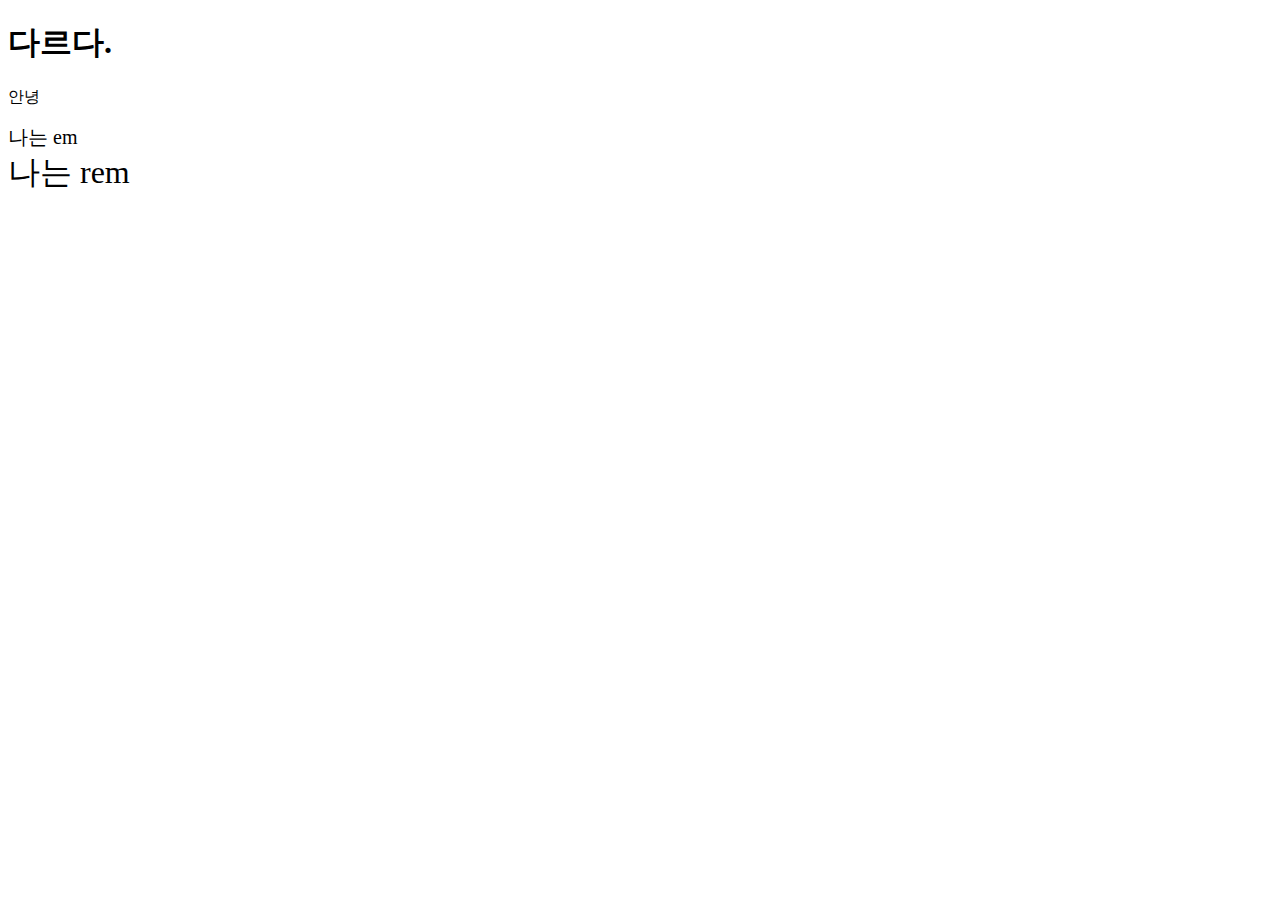
<file: web/00_bootstrap.html>
<!DOCTYPE html>
<html lang="en">
<head>
    <meta charset="UTF-8">
    <meta name="viewport" content="width=device-width, initial-scale=1.0">
    <link rel="stylesheet" href="https://stackpath.bootstrapcdn.com/bootstrap/4.5.0/css/bootstrap.min.css" integrity="sha384-9aIt2nRpC12Uk9gS9baDl411NQApFmC26EwAOH8WgZl5MYYxFfc+NcPb1dKGj7Sk" crossorigin="anonymous">
    <title>Document</title>
</head>
<body>
    <div class="container">
        <h1>다르다.</h1>
        <p>안녕</p>
        <div style="font-size: 10px !important;">
          <div class="box" style="font-size: 2em !important">나는 em</div>
          <div class="box" style="font-size: 2rem !important">나는 rem</div>
        </div>
    </div>
    <script src="https://code.jquery.com/jquery-3.5.1.slim.min.js" integrity="sha384-DfXdz2htPH0lsSSs5nCTpuj/zy4C+OGpamoFVy38MVBnE+IbbVYUew+OrCXaRkfj" crossorigin="anonymous"></script>
    <script src="https://cdn.jsdelivr.net/npm/popper.js@1.16.0/dist/umd/popper.min.js" integrity="sha384-Q6E9RHvbIyZFJoft+2mJbHaEWldlvI9IOYy5n3zV9zzTtmI3UksdQRVvoxMfooAo" crossorigin="anonymous"></script>
    <script src="https://stackpath.bootstrapcdn.com/bootstrap/4.5.0/js/bootstrap.min.js" integrity="sha384-OgVRvuATP1z7JjHLkuOU7Xw704+h835Lr+6QL9UvYjZE3Ipu6Tp75j7Bh/kR0JKI" crossorigin="anonymous"></script>
</body>
</html>
</file>
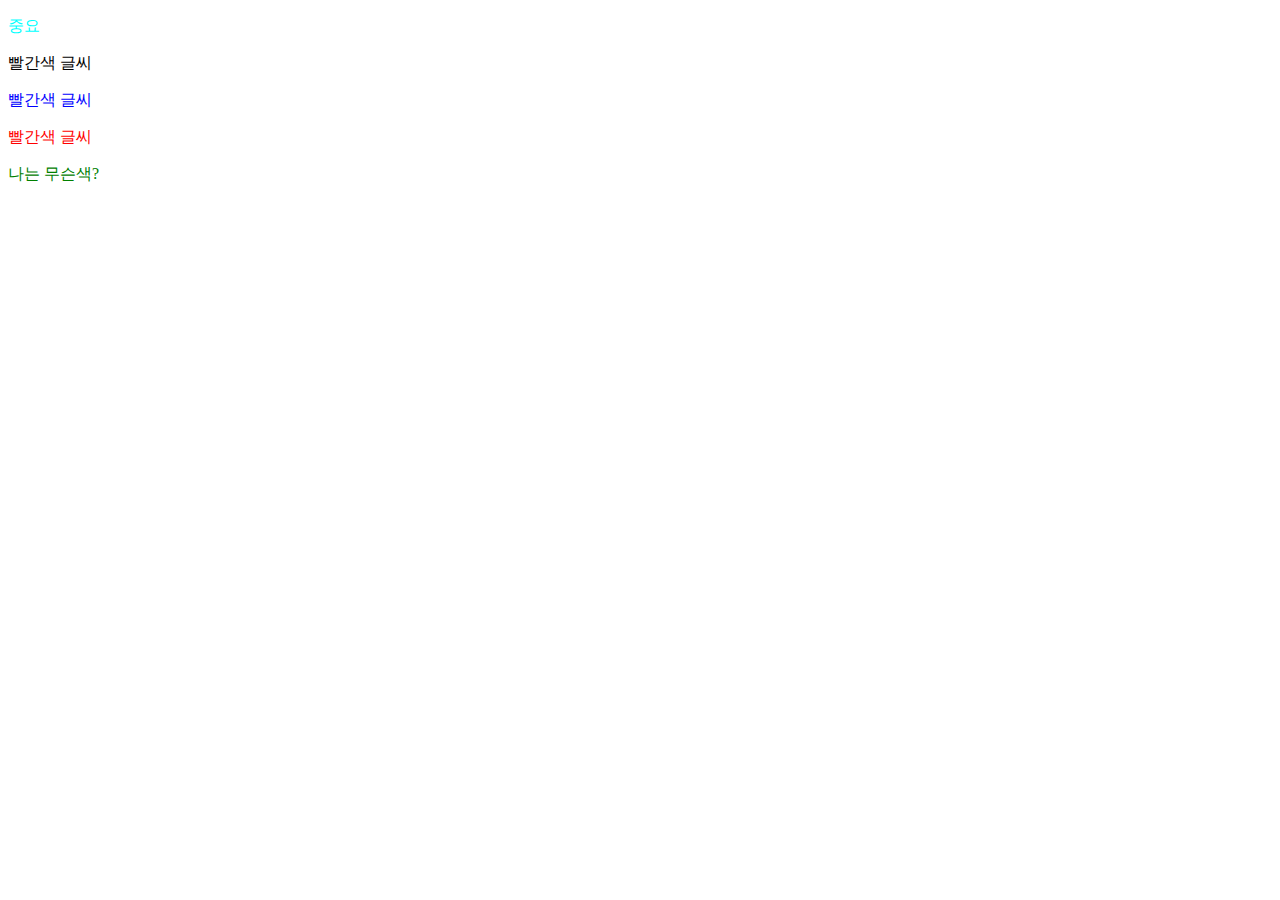
<file: web/00_css_basic.html>
<!DOCTYPE html>
<html lang="en">
<head>
    <meta charset="UTF-8">
    <meta name="viewport" content="width=device-width, initial-scale=1.0">
    <title>CSS 우선순위</title>
    <style>
        p {
            color: yellow;
        }
        .cyan {
            color: cyan !important;
        }
        .red {
            color: red;
        }
        .green {
            color: green;
        }
        #blue {
            color: blue;
        }
    </style>
</head>
<body>
    <!-- !important 뜻도 중요하다인데 느낌표 까지 붙음-->
    <p class="red cyan" id="blue" style="color: black;">중요</p>
    <!-- inline 적용은 굳이 굳이 찾아서 적용 -->
    <p class="red" id="blue" style="color: black;">빨간색 글씨</p>
    <!-- id는 보통 고유 값 -->
    <p class="red" id="blue">빨간색 글씨</p>
    <!-- class는 보편적으로 css를 적용할 때 사용 -->
    <!-- 태그 자체에 적용은 매우 포괄적 -->
    <p class="red">빨간색 글씨</p>
    <p class="green red">나는 무슨색?</p>
</body>
</html>
</file>
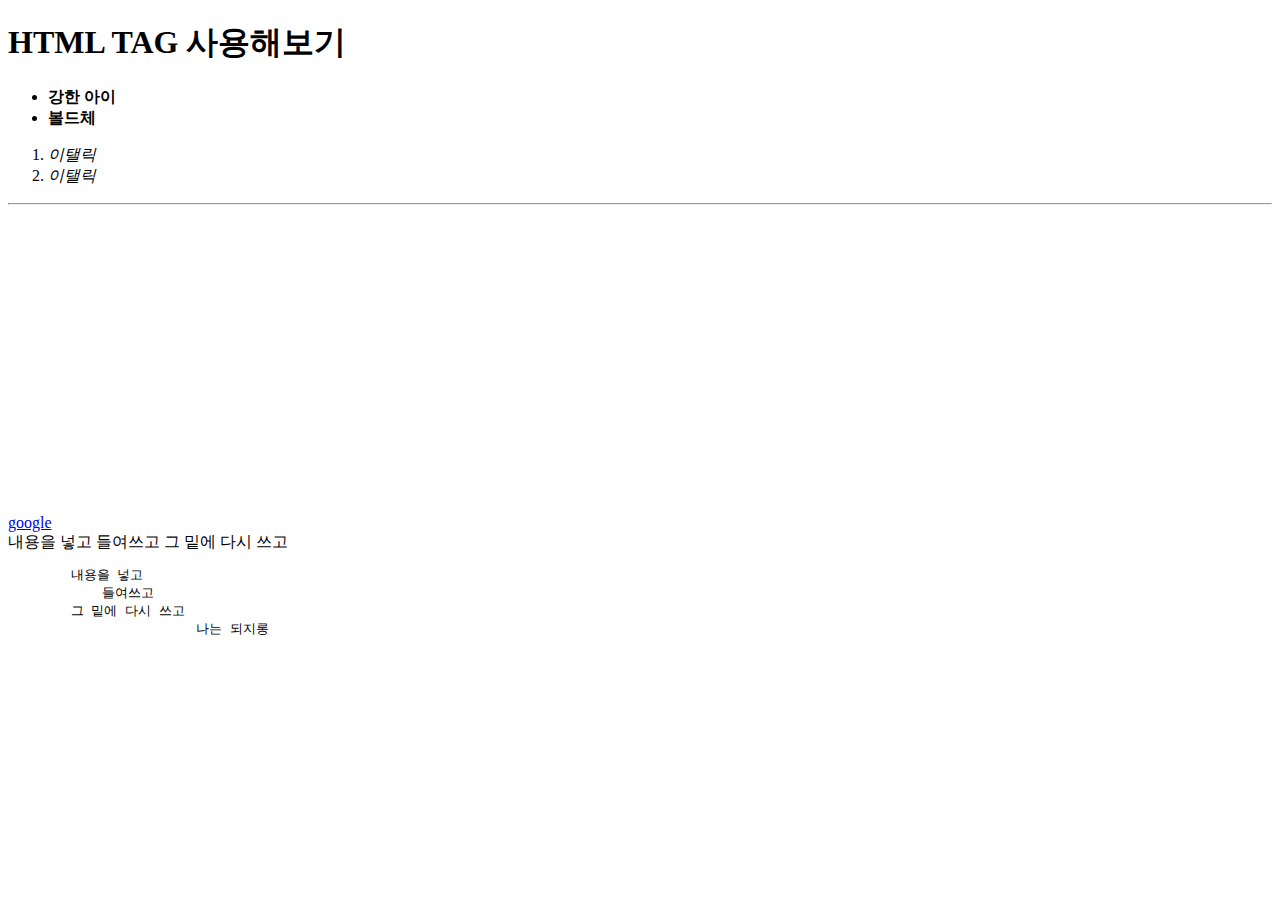
<file: web/00_html_basic.html>
<!DOCTYPE html>
<html lang="ko">
<head>
    <meta charset="UTF-8">
    <meta name="viewport" content="width=device-width, initial-scale=1.0">
    <title>TITLE</title>
</head>
<body>
    <!-- h1에서 h는 heading -->
    <h1>HTML TAG 사용해보기</h1>
    <!-- ul 순서가 없는 리스트 -->
    <ul>
      <!--볼드 체-->
      <li><strong>강한 아이</strong></li>
      <li><b>볼드체</b></li>
    </ul>
    <!-- 순서가 있는 리스트 -->
    <ol>
        <!-- 이탤릭체 -->
        <li><em>이탤릭</em></li>
        <li><i>이탤릭</i></li>
    </ol>
    <hr>
    <!-- href = 하이퍼 텍스트 레퍼런스 -->
    <a href="https://www.google.com/" target="_blank">google</a>
    <!-- <img src="https://t1.daumcdn.net/liveboard/fanzeel/5f1b14c3dff24410892506ca89ae9016.JPG" alt=""> -->
    <iframe width="560" height="315" src="https://www.youtube.com/embed/IkAbMvWGIDE" frameborder="0" allow="accelerometer; autoplay; encrypted-media; gyroscope; picture-in-picture" allowfullscreen></iframe>
    <br>
    <!-- 기본적으로 html은 들여쓰기와 같은 내용을 무시한다.-->
    <span>내용을 넣고
        들여쓰고
        그 밑에 다시 쓰고
    </span>
    <!-- html에 작성한 내용을 그대로 반영한다. -->
    <pre>
        내용을 넣고
            들여쓰고
        그 밑에 다시 쓰고
                        나는 되지롱
    </pre>
</body>
</html>
</file>
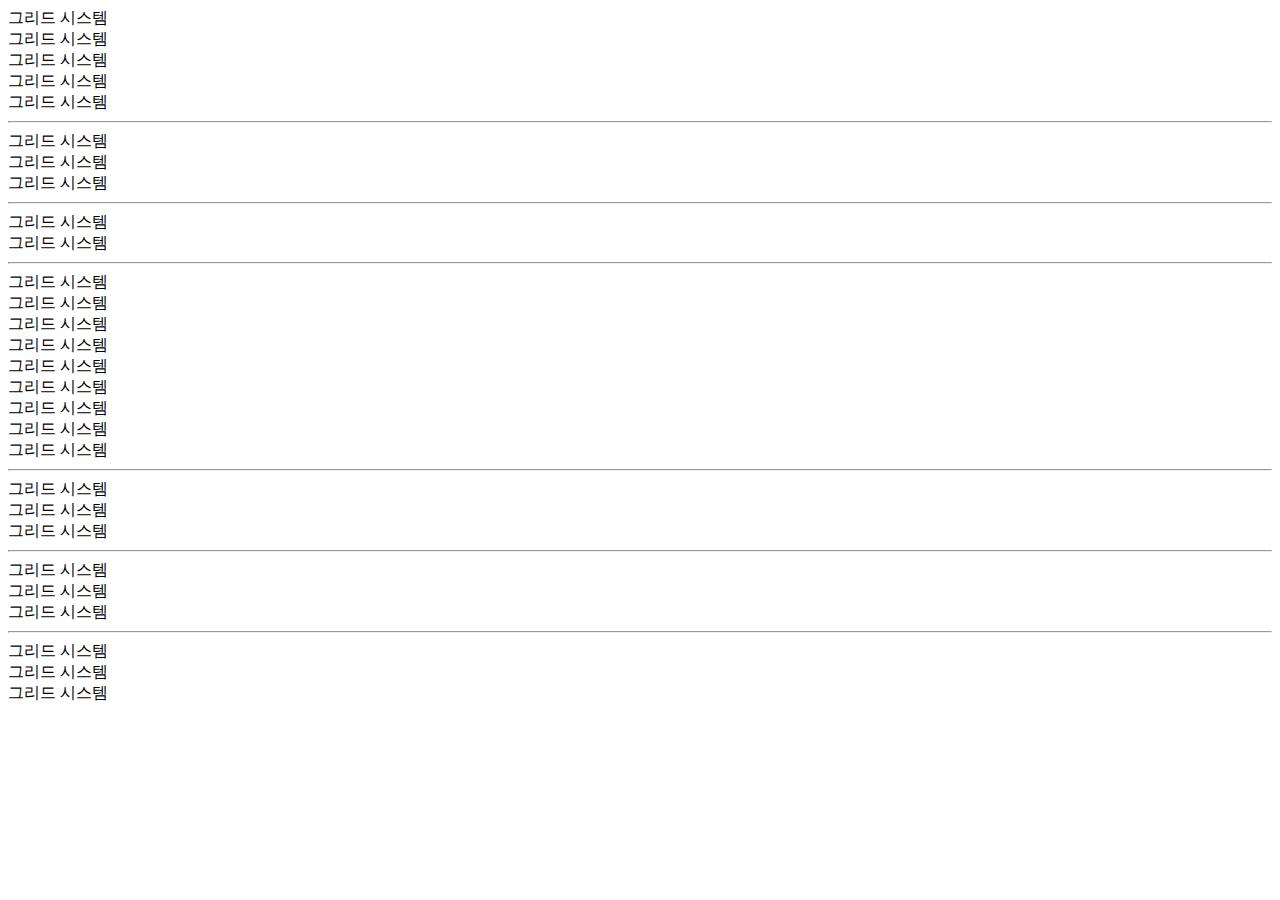
<file: web/01_bootstrap_grid.html>
<!DOCTYPE html>
<html lang="ko">
<head>
  <meta charset="UTF-8">
  <meta name="viewport" content="width=device-width, initial-scale=1.0">
  <link rel="stylesheet" href="https://stackpath.bootstrapcdn.com/bootstrap/4.5.0/css/bootstrap.min.css" integrity="sha384-9aIt2nRpC12Uk9gS9baDl411NQApFmC26EwAOH8WgZl5MYYxFfc+NcPb1dKGj7Sk" crossorigin="anonymous">
  <title>grid system</title>
</head>
<body>
  <div class="container">
    <div class="row">
      <div class="col bg-danger border">그리드 시스템</div>
      <div class="col bg-danger border">그리드 시스템</div>
      <div class="col bg-danger border">그리드 시스템</div>
    </div>
    <div class="row">
      <div class="col bg-danger border">그리드 시스템</div>
      <div class="col bg-danger border">그리드 시스템</div>
    </div>
    <hr>
    <div class="row">
      <div class="col-3 bg-primary border">그리드 시스템</div>
      <div class="col-6 bg-success border">그리드 시스템</div>
      <div class="col-3 bg-warning border">그리드 시스템</div>
    </div>
    <hr>
    <div class="row">
      <div class="col-3 bg-primary border">그리드 시스템</div>
      <div class="col-3 offset-3 bg-primary border"></div>
      <div class="col-3 bg-primary border">그리드 시스템</div>
    </div>
    <hr>
    <div class="row justify-content-center">
      <div class="col-3 bg-danger">그리드 시스템</div>
      <div class="col-3 bg-danger">그리드 시스템</div>
      <div class="col-3 bg-danger">그리드 시스템</div>
    </div>
    <div class="row justify-content-between">
      <div class="col-3 bg-danger">그리드 시스템</div>
      <div class="col-3 bg-danger">그리드 시스템</div>
      <div class="col-3 bg-danger">그리드 시스템</div>
    </div>
    <div class="row justify-content-around">
      <div class="col-3 bg-danger">그리드 시스템</div>
      <div class="col-3 bg-danger">그리드 시스템</div>
      <div class="col-3 bg-danger">그리드 시스템</div>
    </div>
    <hr>
    <div class="row justify-content-end">
      <div class="col-3 bg-danger">그리드 시스템</div>
      <div class="col-3 bg-danger">그리드 시스템</div>
      <div class="col-3 bg-danger">그리드 시스템</div>
    </div>
    <hr>
    <div class="row">
      <div class="col align-self-start bg-secondary">그리드 시스템</div>
      <div class="col align-self-center bg-secondary">그리드 시스템</div>
      <div class="col align-self-end bg-secondary">그리드 시스템</div>
    </div>
    <hr>
    <div class="row">
      <div class="col col-sm-12 col-md-6 col-lg-3 bg-dark text-light">그리드 시스템</div>
      <div class="col col-sm-12 col-md-6 col-lg-3 bg-dark text-light">그리드 시스템</div>
      <div class="col col-sm-12 col-md-6 col-lg-3 bg-dark text-light">그리드 시스템</div>
    </div>
  </div>
  
  <script src="https://code.jquery.com/jquery-3.5.1.slim.min.js" integrity="sha384-DfXdz2htPH0lsSSs5nCTpuj/zy4C+OGpamoFVy38MVBnE+IbbVYUew+OrCXaRkfj" crossorigin="anonymous"></script>
  <script src="https://cdn.jsdelivr.net/npm/popper.js@1.16.0/dist/umd/popper.min.js" integrity="sha384-Q6E9RHvbIyZFJoft+2mJbHaEWldlvI9IOYy5n3zV9zzTtmI3UksdQRVvoxMfooAo" crossorigin="anonymous"></script>
  <script src="https://stackpath.bootstrapcdn.com/bootstrap/4.5.0/js/bootstrap.min.js" integrity="sha384-OgVRvuATP1z7JjHLkuOU7Xw704+h835Lr+6QL9UvYjZE3Ipu6Tp75j7Bh/kR0JKI" crossorigin="anonymous"></script>
</body>
</html>
</file>
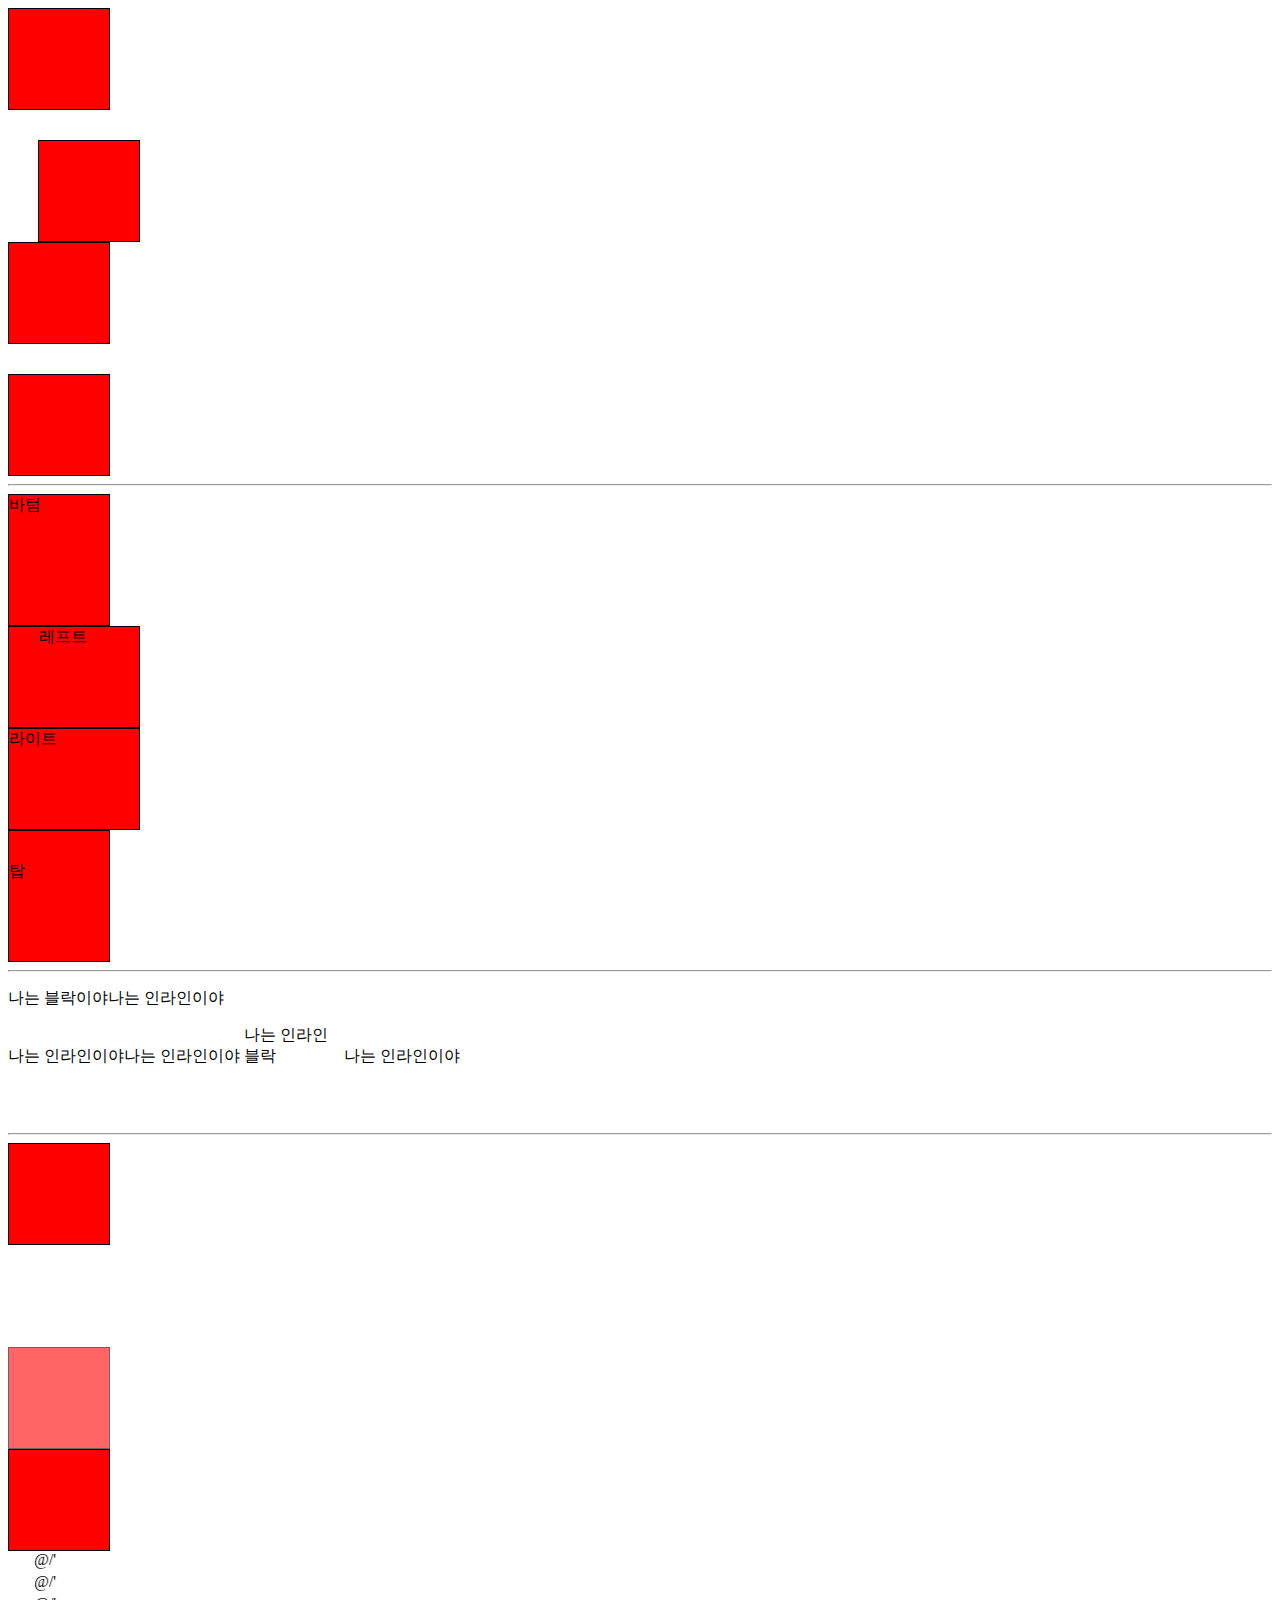
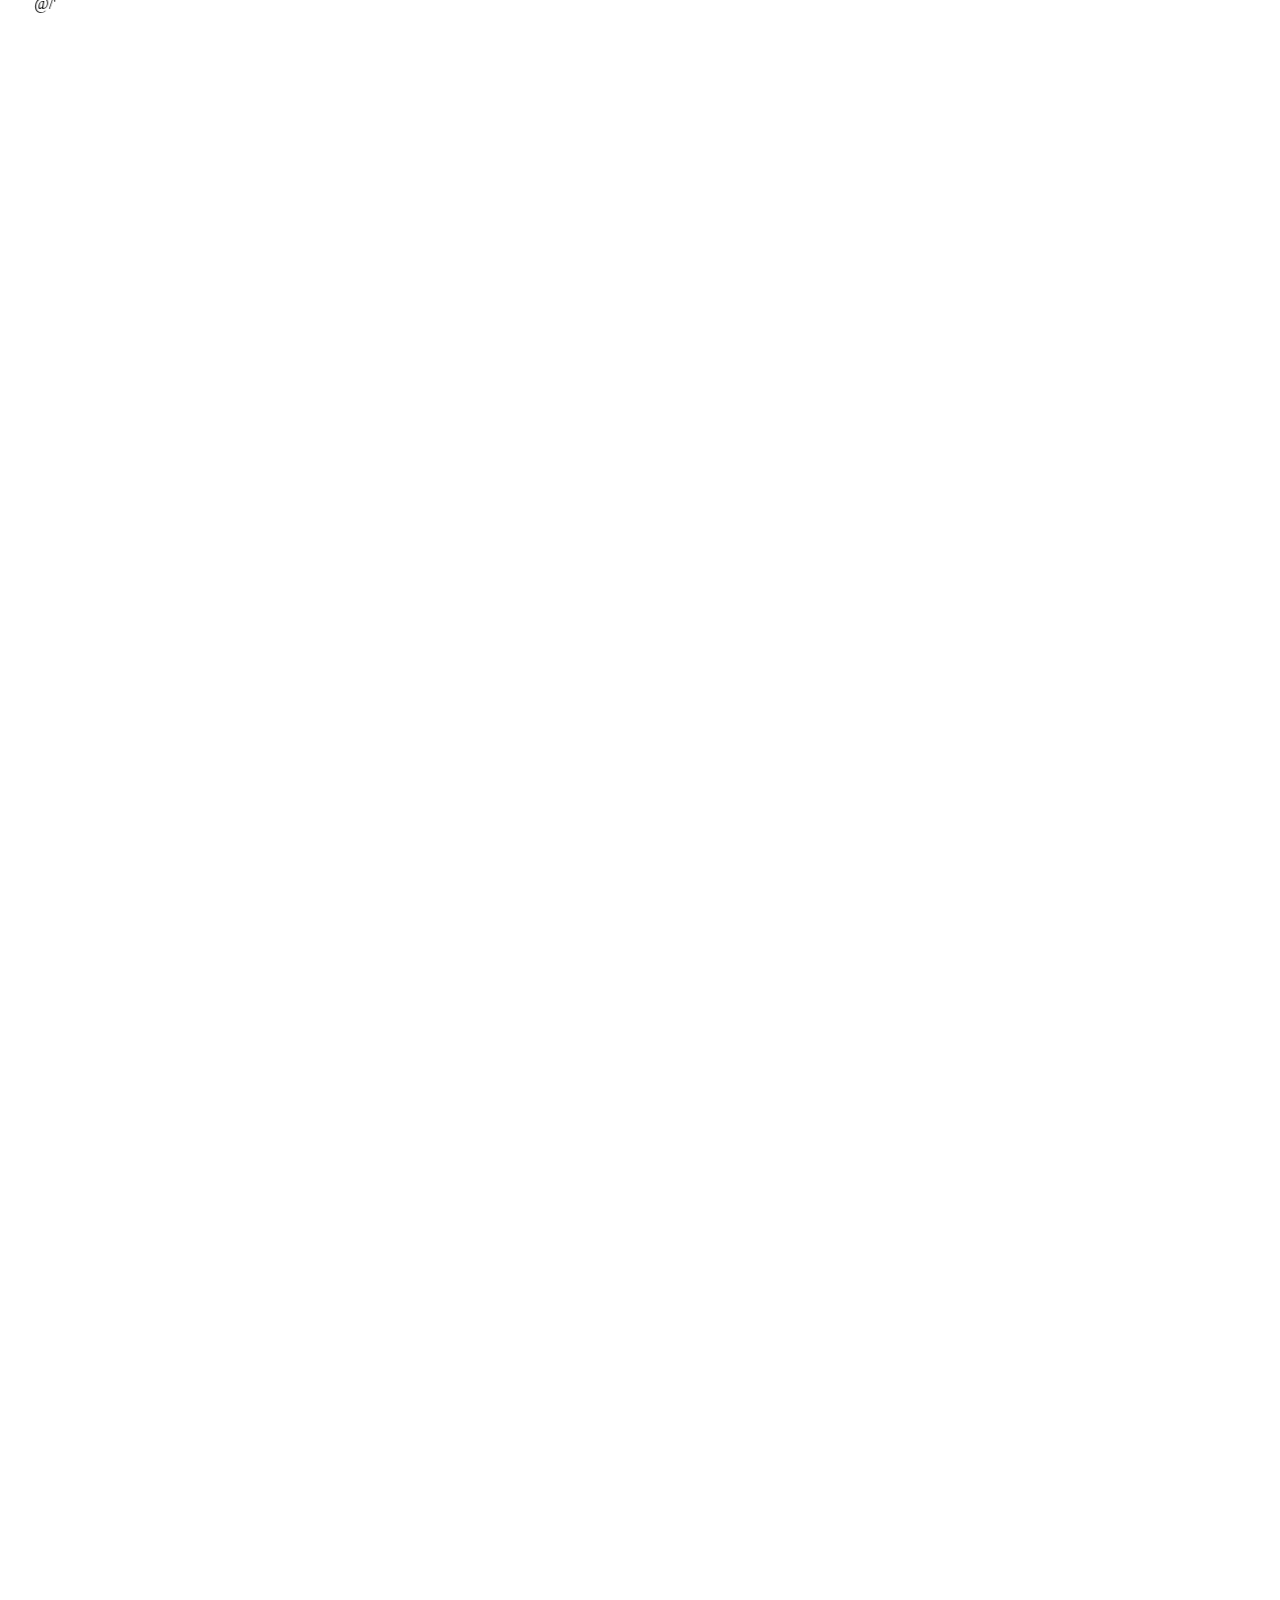
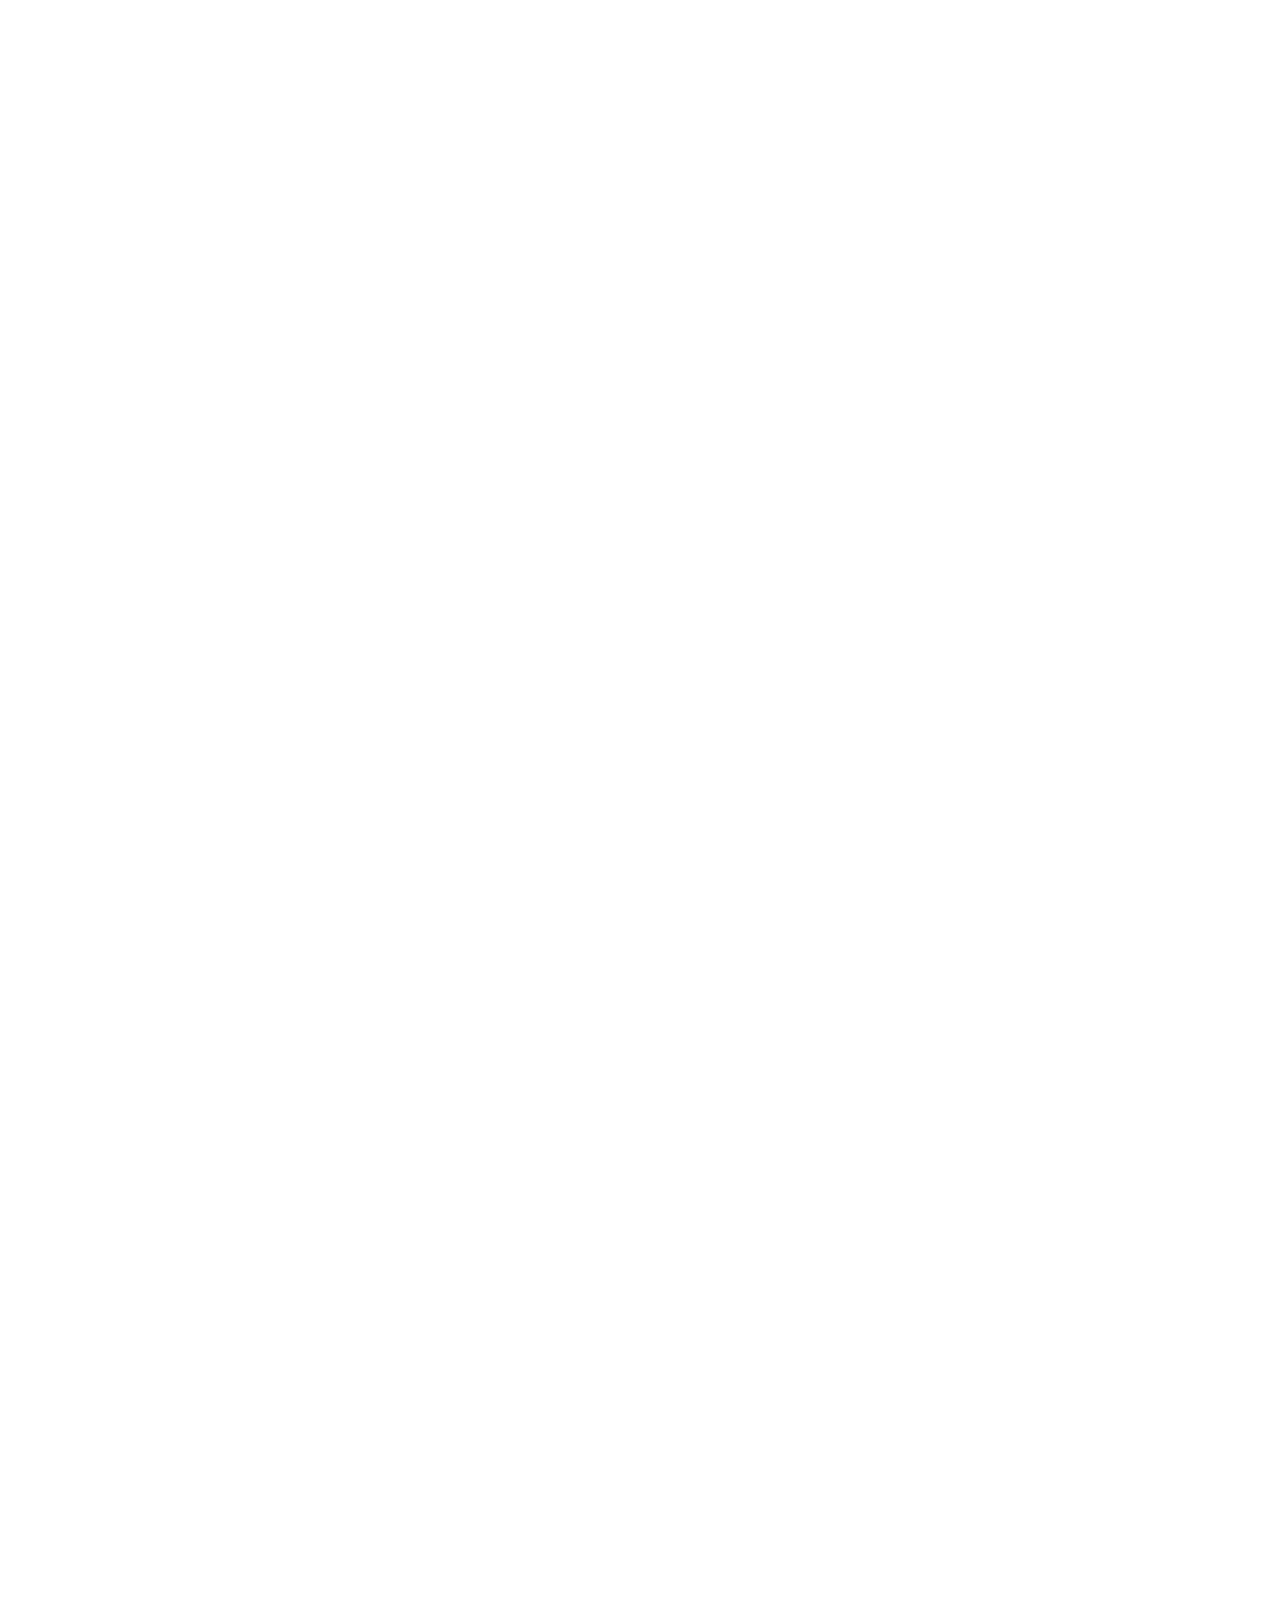
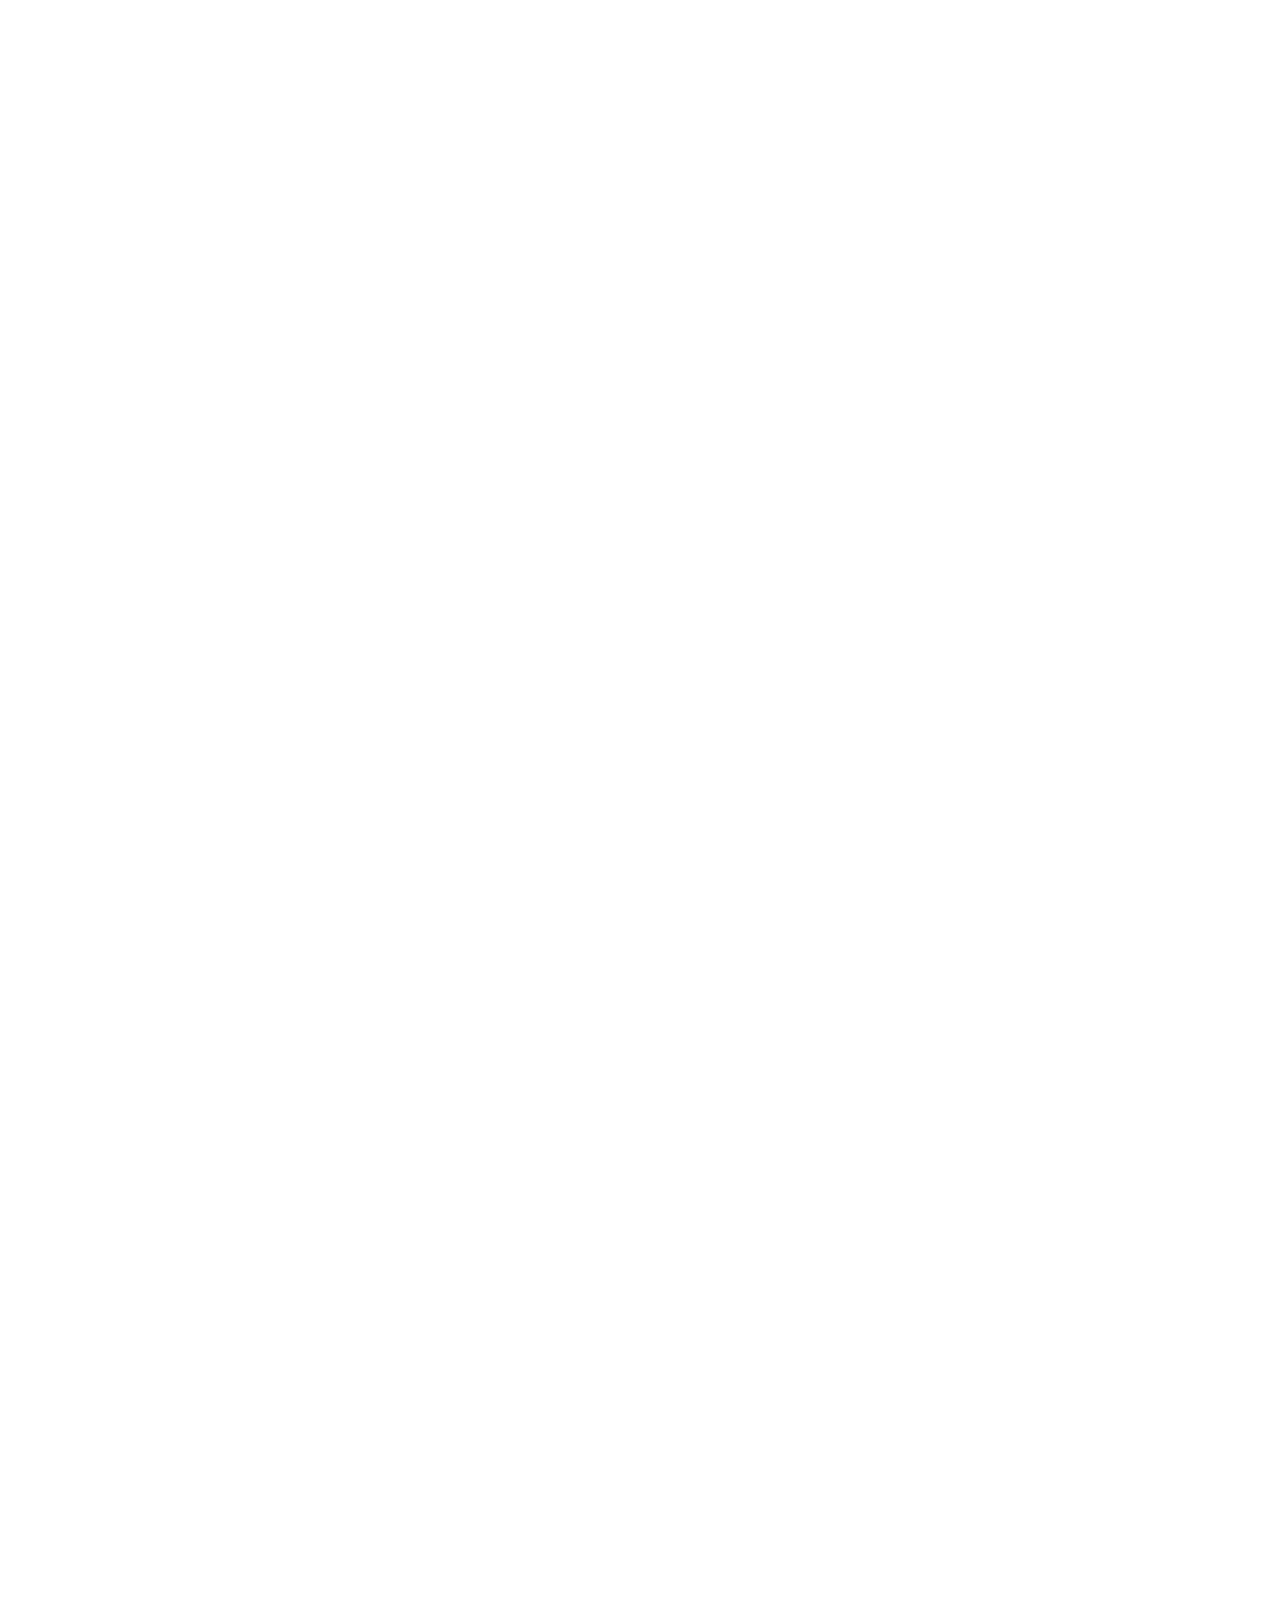
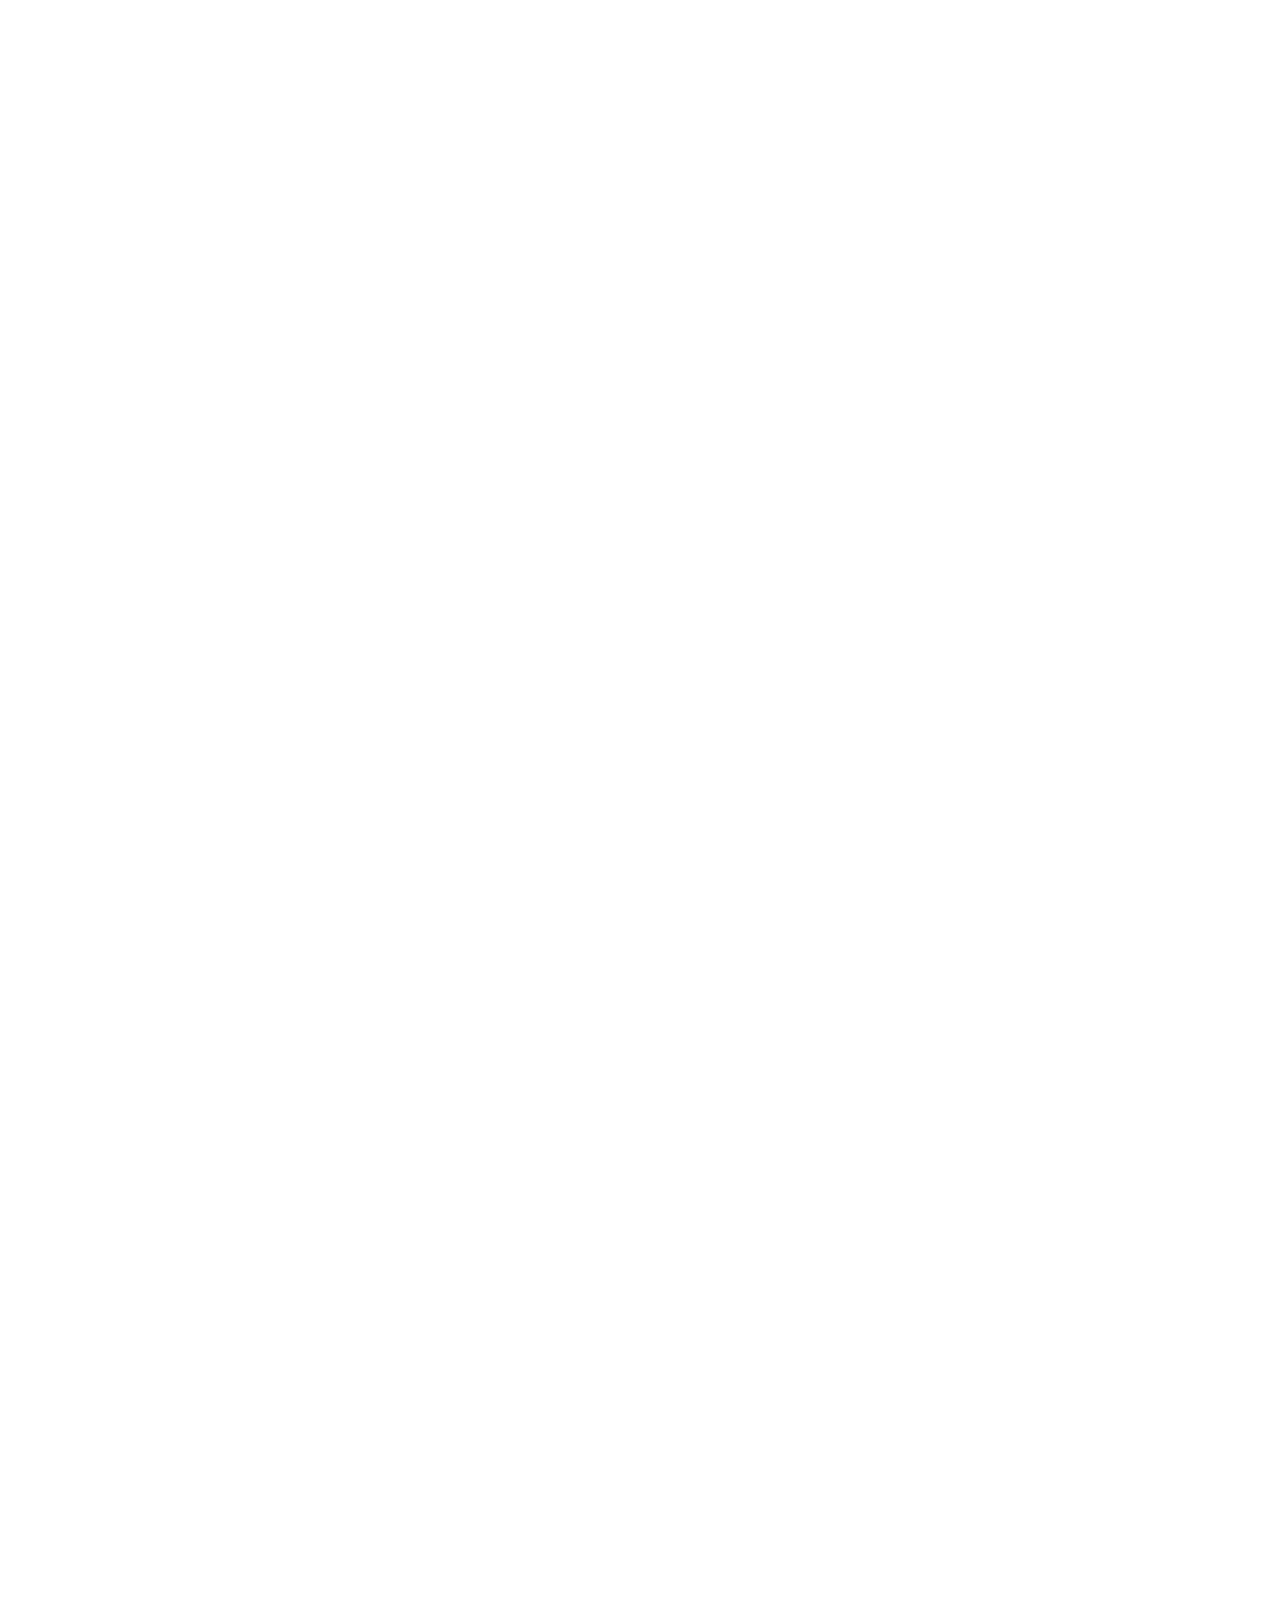
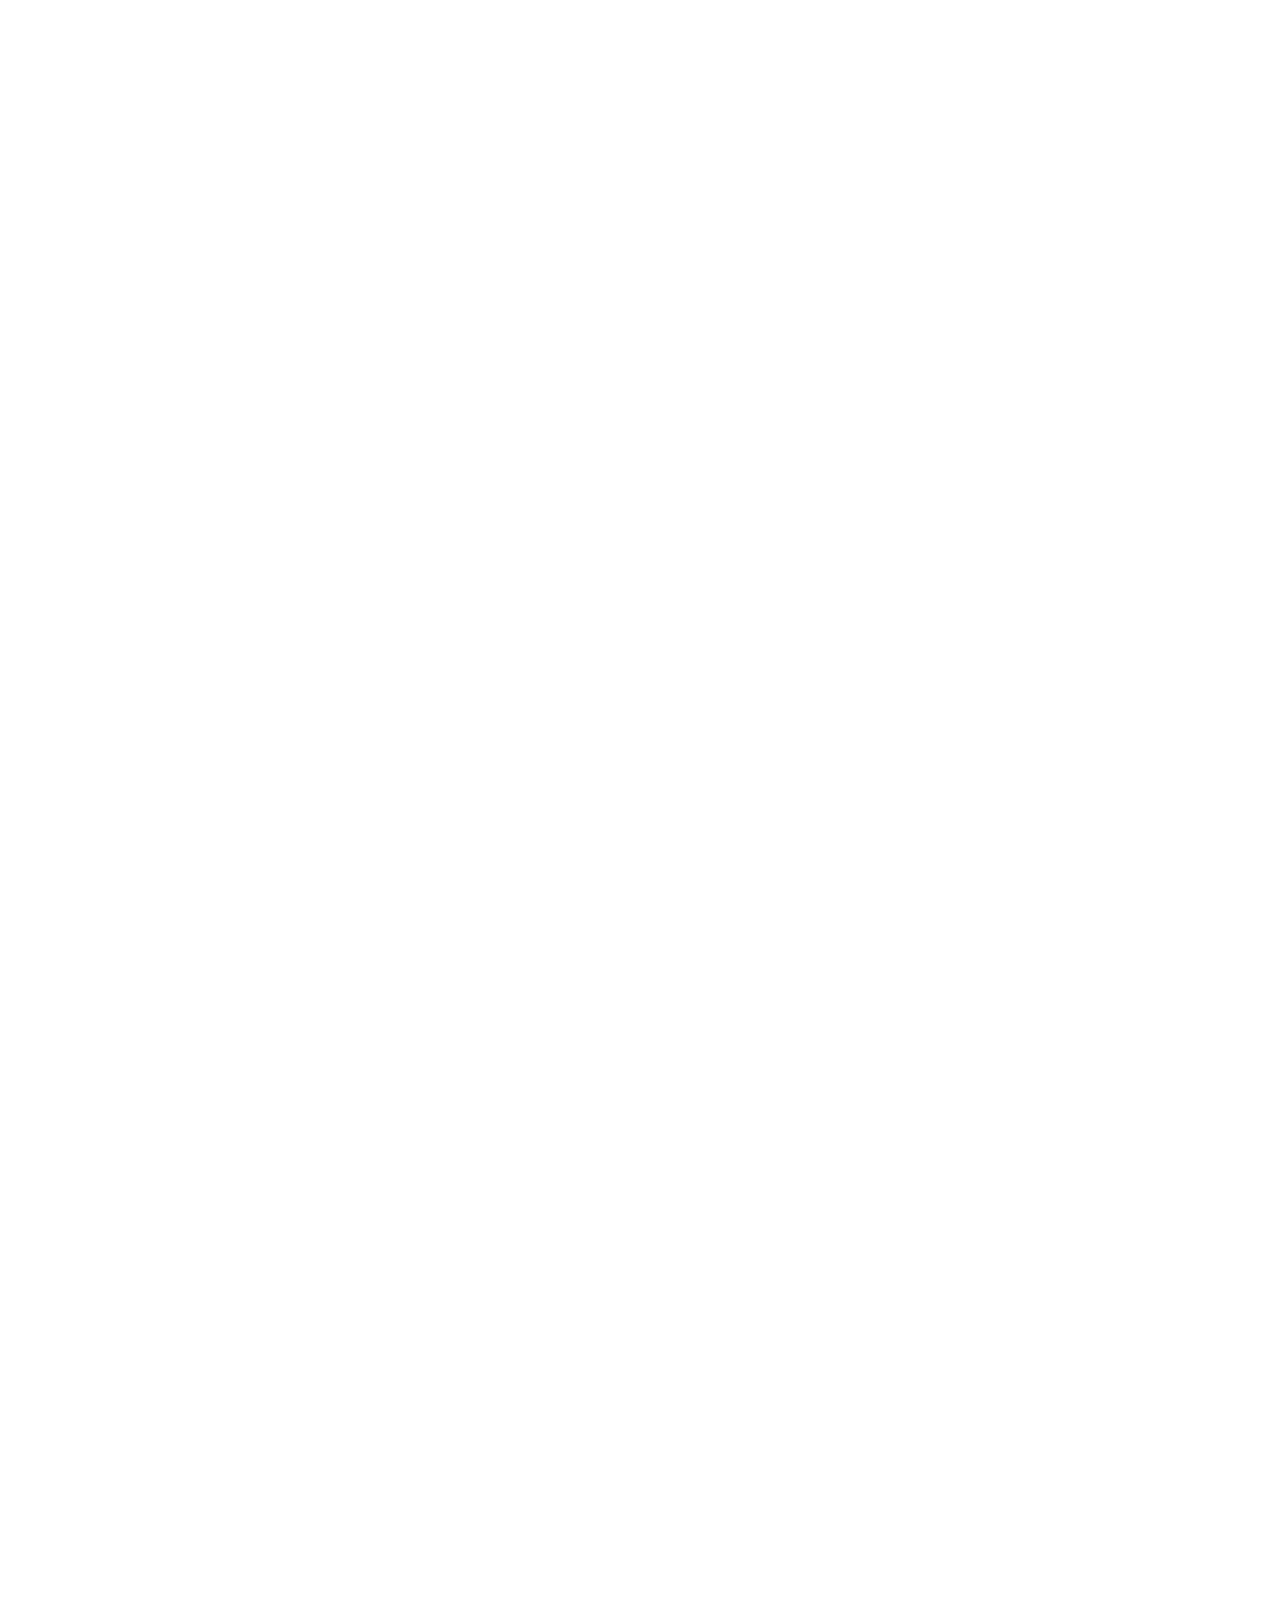
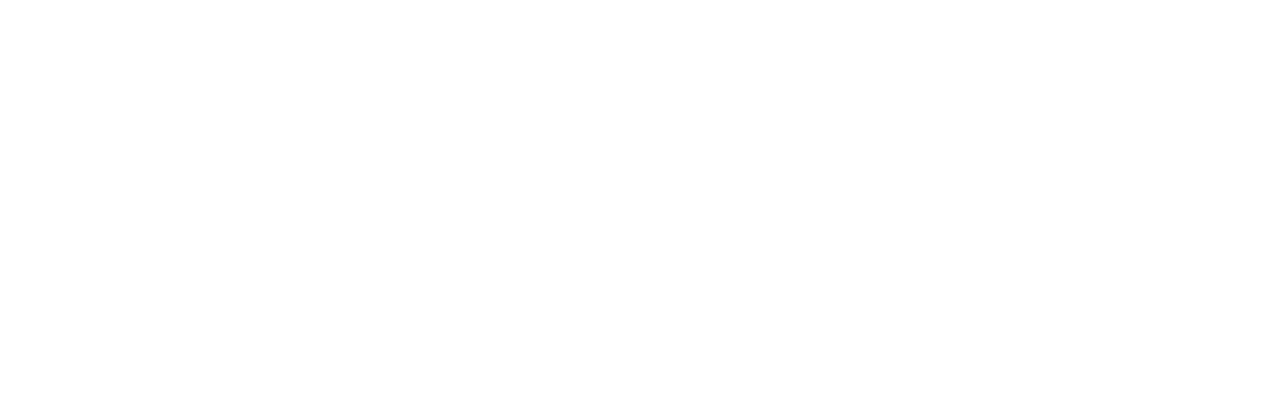
<file: web/01_box_model.html>
<!DOCTYPE html>
<html lang="en">
<head>
    <meta charset="UTF-8">
    <meta name="viewport" content="width=device-width, initial-scale=1.0">
    <title>Document</title>
    <style>
        .box {
            /* 크기 단위 */
            /* px, %, vw, vh */
            width: 100px;
            height: 100px;
            /* bgc */
            background-color: red;
            border: 1px solid black;
        }
    </style>
</head>
<body style="height: 10000px;">
    <!-- emmet .box*4-->
    <div class="box" style="margin-bottom:30px"></div>
    <div class="box" style="margin-left:30px"></div>
    <div class="box" style="margin-right:30px"></div>
    <div class="box" style="margin-top:30px"></div>
    <hr>
    <!-- padding -->
    <div class="box" style="padding-bottom:30px">바텀</div>
    <div class="box" style="padding-left:30px">레프트</div>
    <div class="box" style="padding-right:30px">라이트</div>
    <div class="box" style="padding-top:30px">탑</div>
    <hr>
    <p>나는 블락이야<span>나는 인라인이야</span></p>
    <span style="width: 1000px; height:1000px">나는 인라인이야</span><span>나는 인라인이야</span>
    <span style="display: inline-block; width: 100px; height:100px">나는 인라인 블락</span><span>나는 인라인이야</span>
    <span style="display: none;">안보영</span>
    <hr>
    <!-- visibility -->
    <div class="box"></div>
    <div class="box" style="display: none;"></div>
    <div class="box" style="visibility: hidden;"></div>
    <div class="box" style="opacity: 0.6;"></div>
    <div class="box"></div>

    <marquee direction="right">@/'</marquee>
    <marquee direction="right">@/'</marquee>
    <marquee direction="right">@/'</marquee>
</body>
</html>
</file>
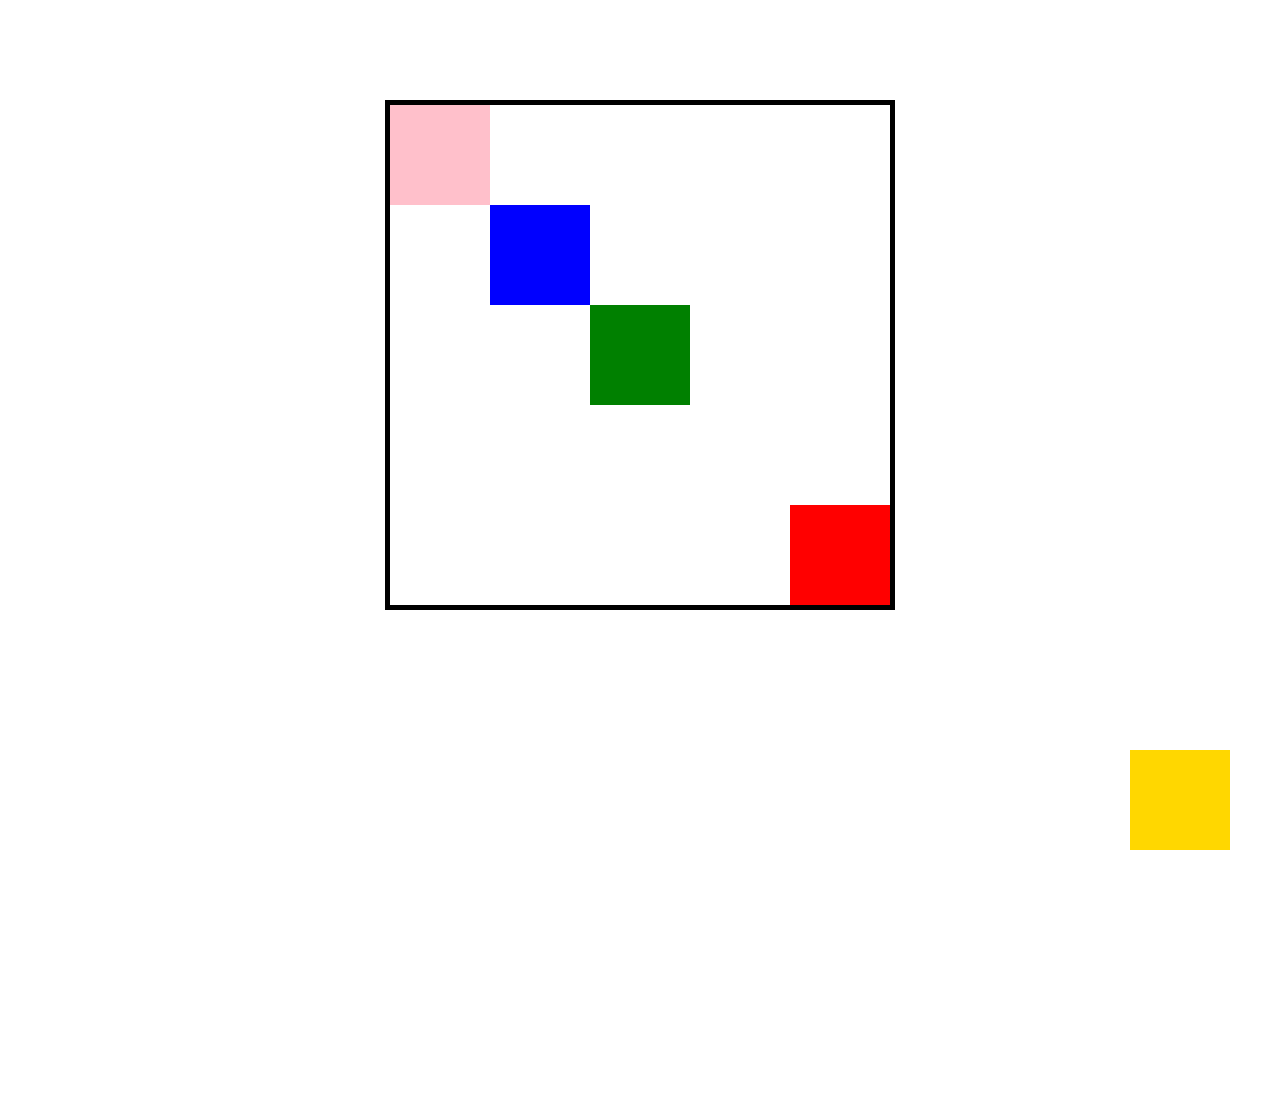
<file: web/box_ex.html>
<!DOCTYPE html>
<html lang="ko">
<head>
  <meta charset="UTF-8">
  <meta name="viewport" content="width=device-width, initial-scale=1.0">
  <meta http-equiv="X-UA-Compatible" content="ie=edge">
  <title>BOX Model Practice</title>
  <link rel="stylesheet" href="box.css">
</head>
<body>
  <div class="big-box">
    <div class="small-box" id="red"></div>
    <div class="small-box" id="gold"></div>
    <div class="small-box" id="green"></div>
    <div class="small-box" id="blue"></div>
    <div class="small-box" id="pink"></div>
  </div>
</body>
</html>
</file>
<file: web/box.css>
.big-box {
    position: relative;
    margin: 100px auto 500px;
    border: 5px solid black;
    width: 500px;
    height: 500px;
  }
  
  .small-box {
    width: 100px;
    height: 100px;
  }
  
  #red {
    background-color: red;
    /* 큰 사각형 내부의 우측 하단 모서리에 빨간 사각형 위치시키기 */
    position: absolute;
    right: 0;
    bottom: 0;
  }
  
  #gold {
    background-color: gold;
    /* 브라우저의 하단에서 50px, 우측에서 50px 위치에 고정하기 */
    position: fixed;
    right: 50px;
    bottom: 50px;
  }
  
  #green {
    background-color: green;
    /* absolute 이용해서 큰 사각형의 가운데 위치시키기 */
    position: absolute;
    right: 200px;
    top: 200px;
  }
  
  #blue {
    background-color: blue;
    /* relative를 사용해서 큰 사각형 좌측 상단 모서리에서 100px, 100px 띄우기 */
    position: relative;
    top: 100px;
    right: -100px;
  }
  
  #pink {
    background-color: pink;
    /* 큰 사각형 내부의 좌측 상단 모서리로 옮기기*/
    position: relative;
    top: -100px;
  }
</file>
